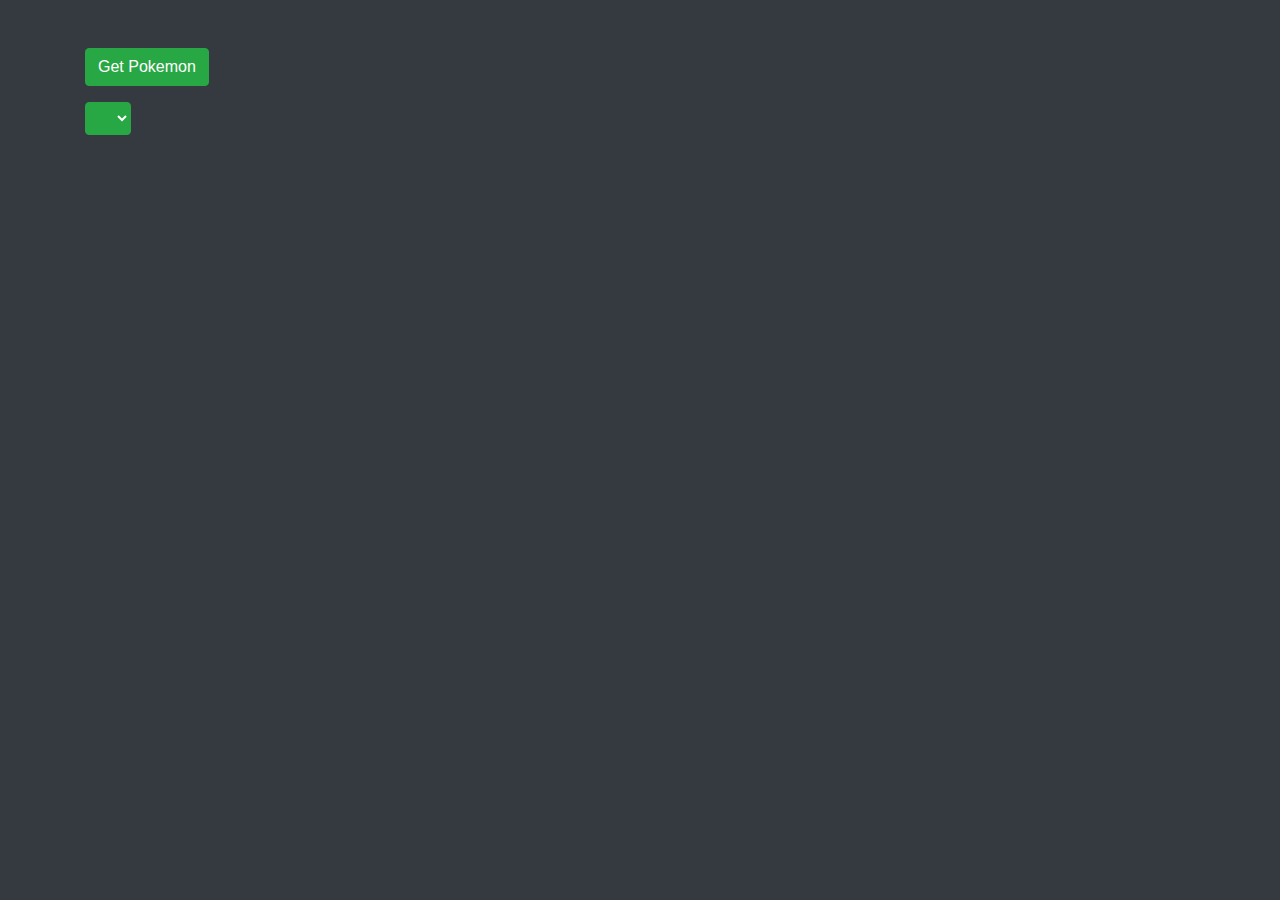
<file: Week2/homework/pokemon-app/index.html>
<!DOCTYPE html>
<html lang="en" class="bg-dark">
  <head>
    <meta charset="UTF-8" />
    <meta name="viewport" content="width=device-width, initial-scale=1.0" />
    <link
      rel="stylesheet"
      href="https://maxcdn.bootstrapcdn.com/bootstrap/4.0.0/css/bootstrap.min.css"
      integrity="sha384-Gn5384xqQ1aoWXA+058RXPxPg6fy4IWvTNh0E263XmFcJlSAwiGgFAW/dAiS6JXm"
      crossorigin="anonymous"
    />
    <title>Pokemon App</title>
    <style>
      button:focus, select:focus{
        outline: none;
      }
    </style>
  </head>
  <body class="bg-dark">
    <script src="./script.js"></script>
  </body>
</html>
</file>
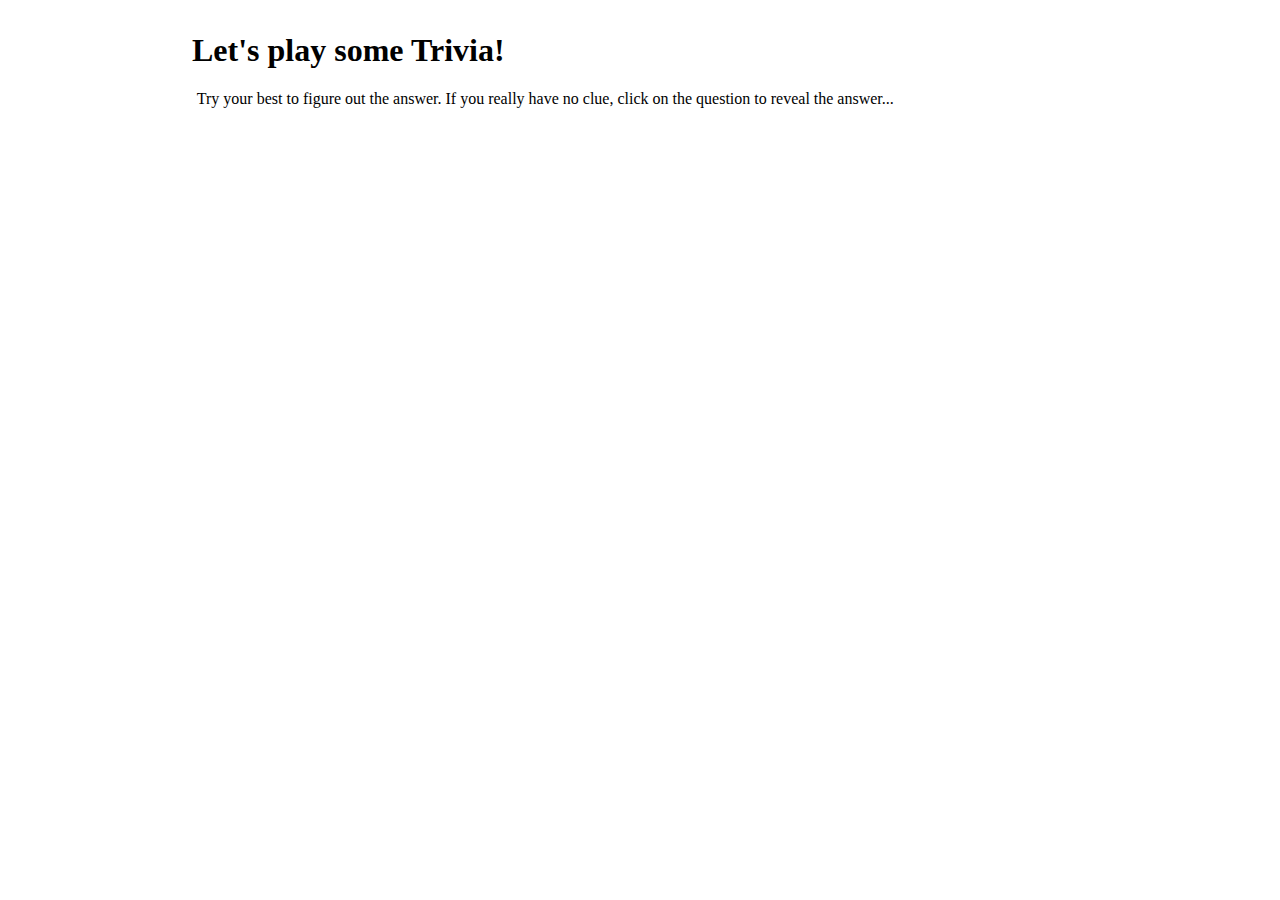
<file: Week3/homework/trivia-app/index.html>
<!DOCTYPE html>
<html lang="en">
  <head>
    <meta charset="UTF-8" />
    <meta name="viewport" content="width=device-width, initial-scale=1.0" />
    <link rel="stylesheet" href="./style.css">
    <title>Trivia-app</title>
  </head>
  <body>
    <div class="app">
      <header>
        <h1>Let's play some Trivia!</h1>
      </header>
      <main class="container">
        <p>
          Try your best to figure out the answer. If you really have no clue,
          click on the question to reveal the answer...
        </p>
        <div class="trivia-container" id="trivia-container"></div>
      </main>
      <script src="./script.js"></script>
    </div>
  </body>
</html>
</file>
<file: Week3/homework/trivia-app/style.css>
* {
  margin: 0;
  padding: 0;
}

.app{
  width: 70%;
  margin: auto;
  padding: 1rem;
}

header h1{
  margin: 1rem 0;
}

.container p {
  padding: .3rem;
}

.trivia-container {
  margin: .5rem 0;
  background: #ebebeb;
}

.trivia-card .question {
  padding: 1rem;
  cursor: pointer;
}

.trivia-card .question:hover {
  background-color: #999999;
}

.trivia-card .question:active {
  background-color: #808080;
}

.trivia-card .answer{
  display: none;
  background: white;
  padding: 1rem;
  box-shadow: 2px 2px 5px #e7e7e7;
}

.active {
  background-color: #999999;
}
</file>
